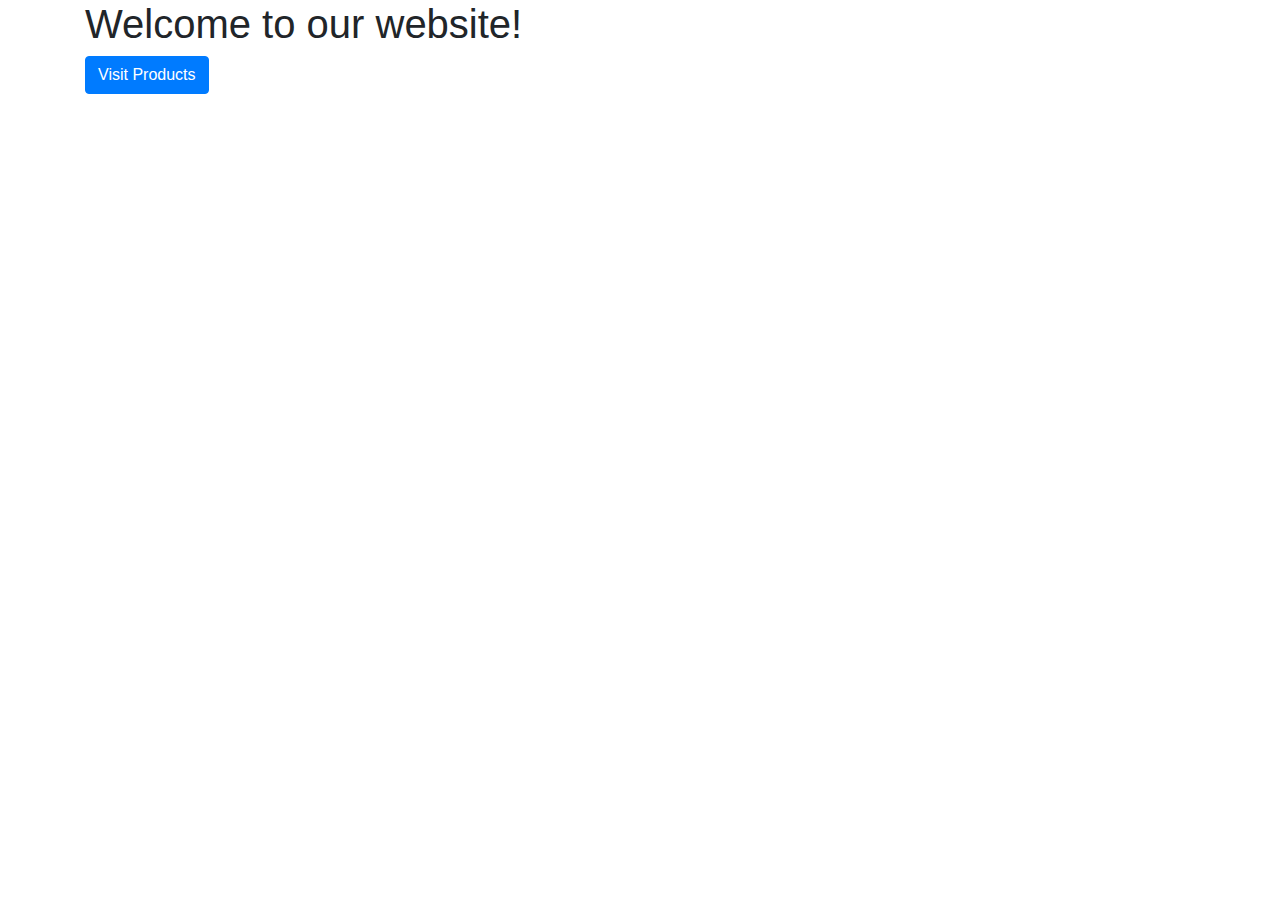
<file: src/main/resources/templates/index.html>
<!DOCTYPE html>
<html xmlns:th="http://www.thymeleaf.org" lang="en">
<head>
    <title>Landing Page</title>
    <link rel="stylesheet" href="https://stackpath.bootstrapcdn.com/bootstrap/4.5.0/css/bootstrap.min.css">
</head>
<body>
<div class="container">
    <h1>Welcome to our website!</h1>
    <a class="btn btn-primary" th:href="@{/products}">Visit Products</a>
</div>
</body>
</html>
</file>
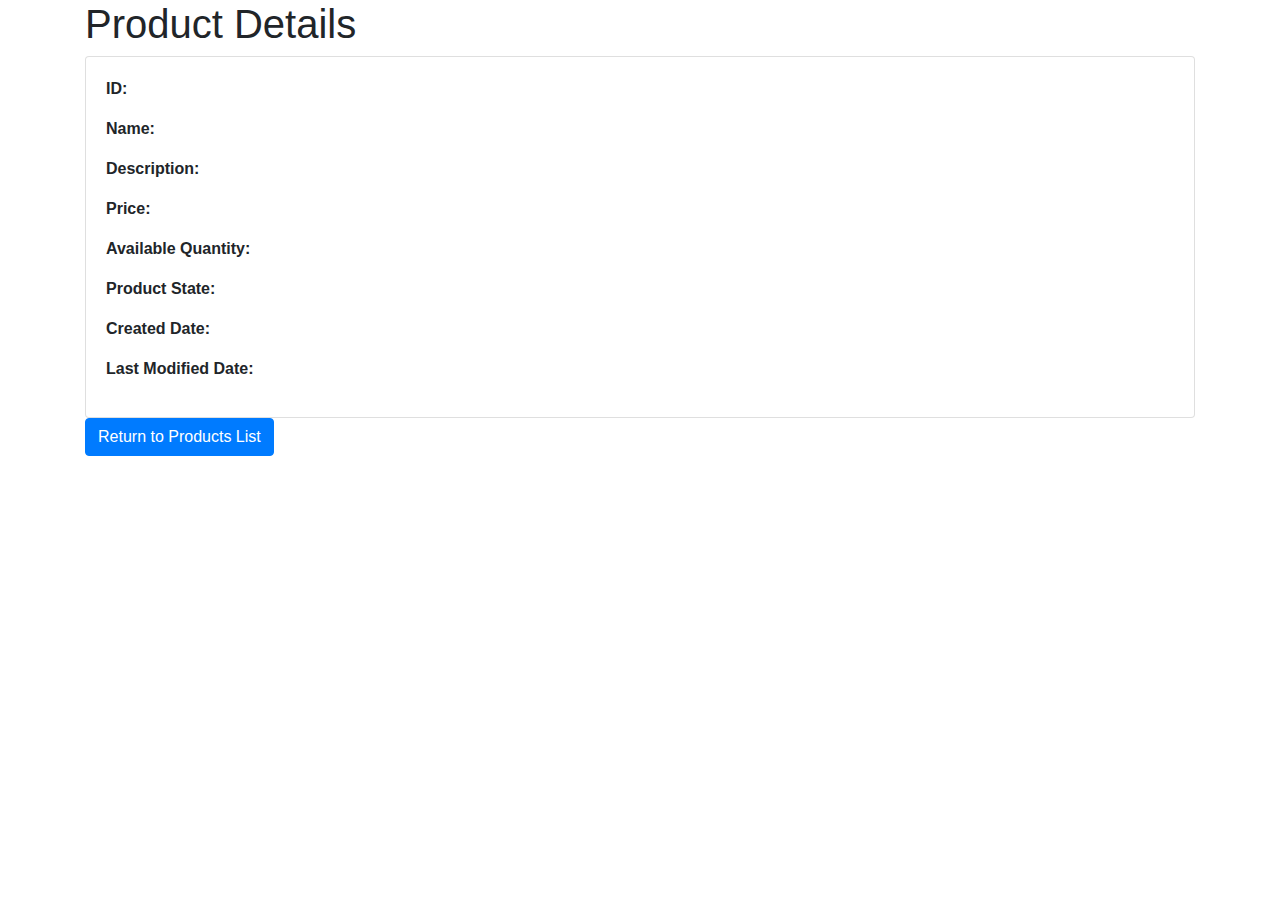
<file: src/main/resources/templates/product-details.html>
<!DOCTYPE html>
<html xmlns:th="http://www.thymeleaf.org" lang="en">
<head>
    <title>Product Details</title>
    <link rel="stylesheet" href="https://stackpath.bootstrapcdn.com/bootstrap/4.5.0/css/bootstrap.min.css">
</head>
<body>
<div class="container">
    <h1>Product Details</h1>
    <div class="card">
        <div class="card-body">
            <p><strong>ID:</strong> <span th:text="${product.id}"></span></p>
            <p><strong>Name:</strong> <span th:text="${product.name}"></span></p>
            <p><strong>Description:</strong> <span th:text="${product.description}"></span></p>
            <p><strong>Price:</strong> <span th:text="${product.price}"></span></p>
            <p><strong>Available Quantity:</strong> <span th:text="${product.availableQuantity}"></span></p>
            <p><strong>Product State:</strong> <span th:text="${product.productState}"></span></p>
            <p><strong>Created Date:</strong> <span th:text="${product.createdDate}"></span></p>
            <p><strong>Last Modified Date:</strong> <span th:text="${product.lastModifiedDate}"></span></p>
        </div>
    </div>
    <a class="btn btn-primary" th:href="@{/products}">Return to Products List</a>
</div>
</body>
</html>
</file>
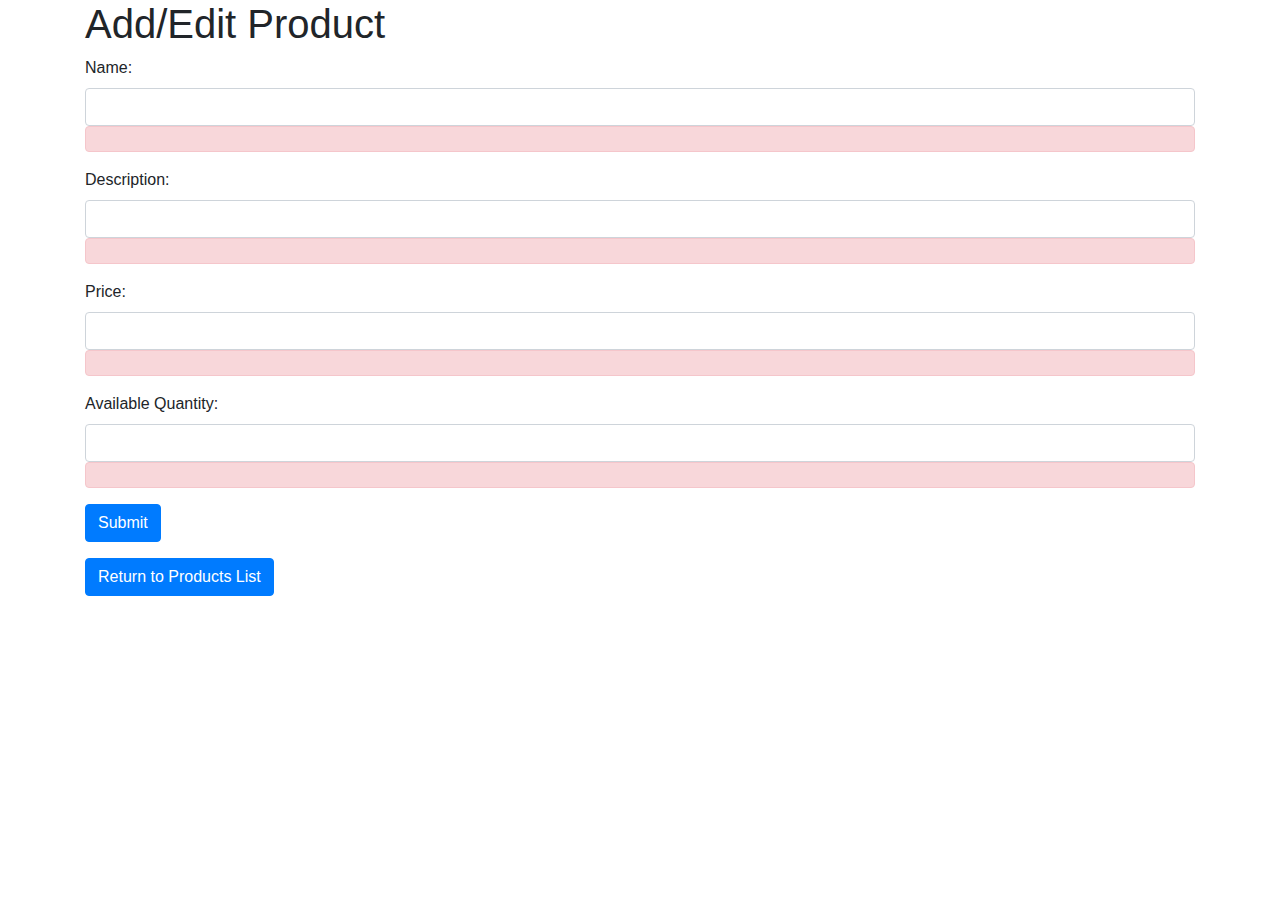
<file: src/main/resources/templates/product-form.html>
<!DOCTYPE html>
<html xmlns:th="http://www.thymeleaf.org" lang="en">
<head>
    <title>Add/Edit Product</title>
    <link rel="stylesheet" href="https://stackpath.bootstrapcdn.com/bootstrap/4.5.0/css/bootstrap.min.css">
</head>
<body>
<div class="container">
    <h1>Add/Edit Product</h1>
    <form th:action="${productId != null} ? @{/products/{id}(id=${productId})} : @{/products}" th:object="${productRequest}" th:method="post">
        <div class="form-group">
            <label for="name">Name:</label>
            <input type="text" id="name" th:field="*{name}" class="form-control">
            <div th:if="${#fields.hasErrors('name')}" th:errors="*{name}" class="alert alert-danger"></div>
        </div>
        <div class="form-group">
            <label for="description">Description:</label>
            <input type="text" id="description" th:field="*{description}" class="form-control">
            <div th:if="${#fields.hasErrors('description')}" th:errors="*{description}" class="alert alert-danger"></div>
        </div>
        <div class="form-group">
            <label for="price">Price:</label>
            <input type="text" id="price" th:field="*{price}" class="form-control" pattern="^\d+(\.\d{1,2})?$">
            <div th:if="${#fields.hasErrors('price')}" th:errors="*{price}" class="alert alert-danger"></div>
        </div>
        <div class="form-group">
            <label for="availableQuantity">Available Quantity:</label>
            <input type="number" id="availableQuantity" th:field="*{availableQuantity}" class="form-control">
            <div th:if="${#fields.hasErrors('availableQuantity')}" th:errors="*{availableQuantity}" class="alert alert-danger"></div>
        </div>
        <div class="form-group">
            <input type="submit" value="Submit" class="btn btn-primary">
        </div>
    </form>
    <a class="btn btn-primary" th:href="@{/products}">Return to Products List</a>
</div>
</body>
</html>
</file>
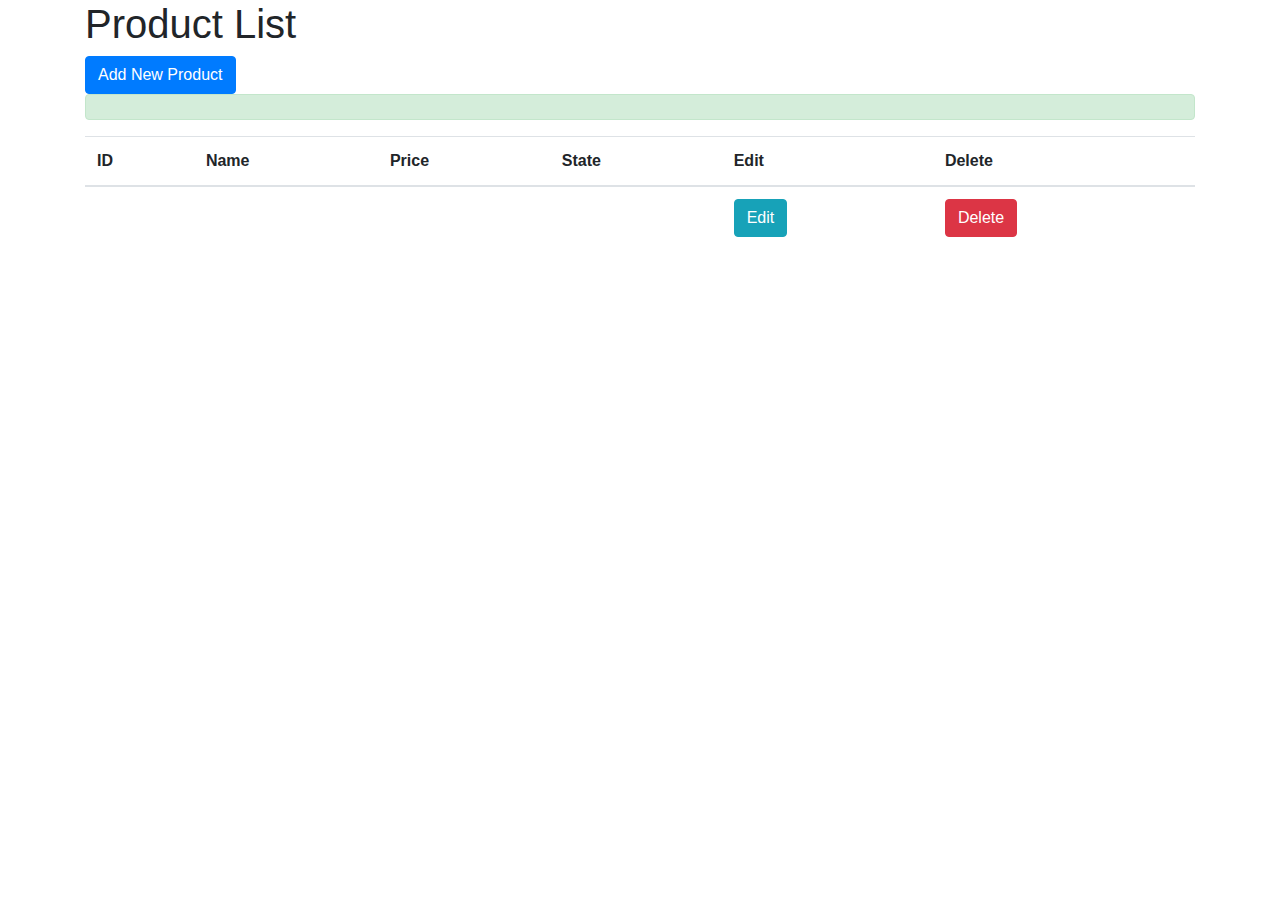
<file: src/main/resources/templates/products-list.html>
<!DOCTYPE html>
<html xmlns:th="http://www.thymeleaf.org" lang="en">
<head>
    <title>Product List</title>
    <link rel="stylesheet" href="https://stackpath.bootstrapcdn.com/bootstrap/4.5.0/css/bootstrap.min.css">
</head>
<body>
<div class="container">
    <h1>Product List</h1>
    <a class="btn btn-primary" th:href="@{/products/new}">Add New Product</a>
    <div th:if="${message}" class="alert alert-success" th:text="${message}" style="white-space: pre-wrap"></div>
    <table class="table">
        <thead>
        <tr>
            <th>ID</th>
            <th>Name</th>
            <th>Price</th>
            <th>State</th>
            <th>Edit</th>
            <th>Delete</th>
        </tr>
        </thead>
        <tbody>
        <tr th:each="product : ${products}">
            <td><a th:href="@{/products/{id}(id=${product.id})}" th:text="${product.id}"></a></td>
            <td th:text="${product.name}"></td>
            <td th:text="${product.price}"></td>
            <td th:text="${product.productState}"></td>
            <td><a class="btn btn-info" th:href="@{/products/{id}/edit(id=${product.id})}">Edit</a></td>
            <td>
                <form th:action="@{/products/{id}/delete(id=${product.id})}" th:method="post">
                    <input class="btn btn-danger" type="submit" value="Delete">
                </form>
            </td>
        </tr>
        </tbody>
    </table>
</div>
</body>
</html>
</file>
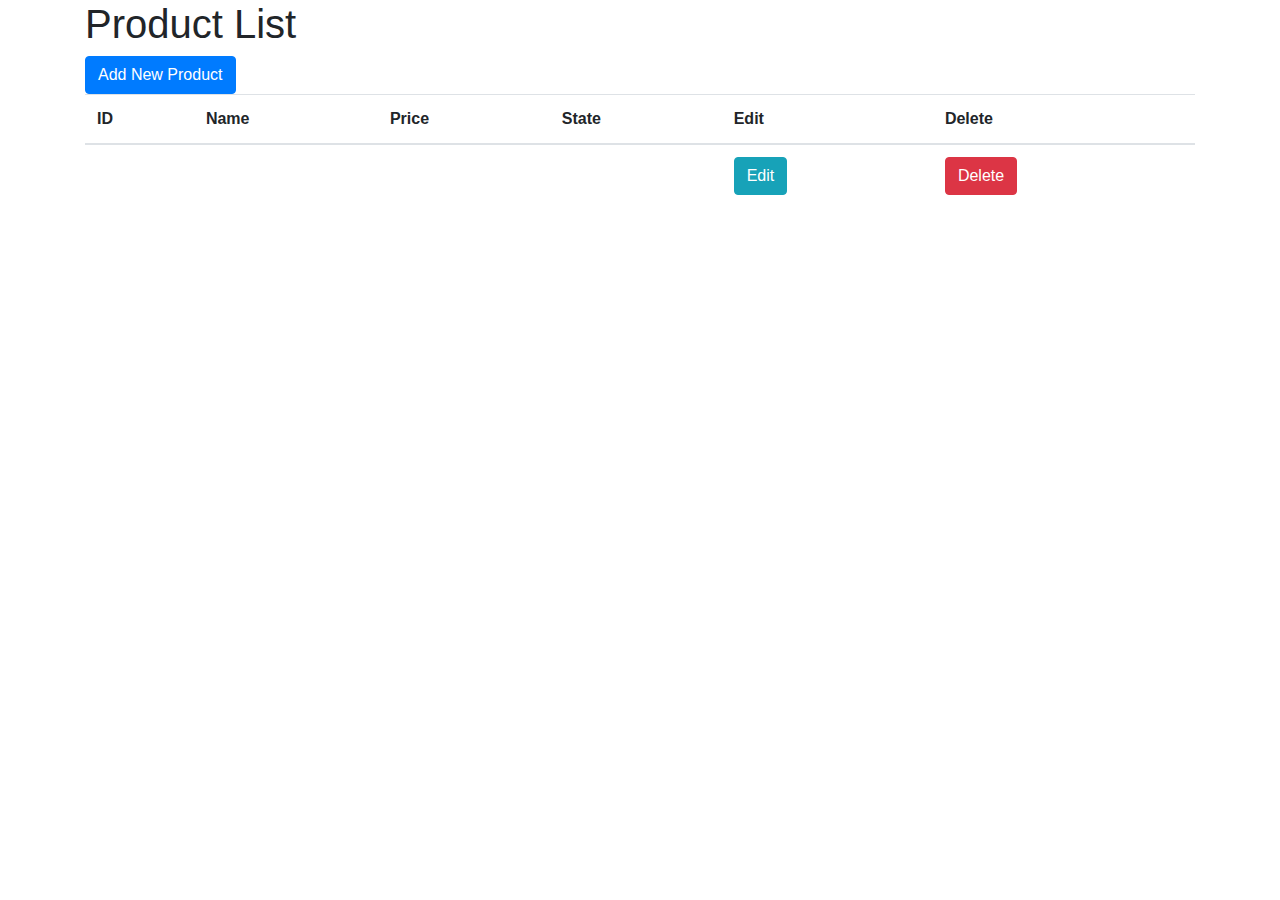
<file: src/main/resources/templates/products.html>
<!DOCTYPE html>
<html xmlns:th="http://www.thymeleaf.org">
<head>
    <title>Product List</title>
    <link rel="stylesheet" href="https://stackpath.bootstrapcdn.com/bootstrap/4.5.0/css/bootstrap.min.css">
</head>
<body>
<div class="container">
    <h1>Product List</h1>
    <a class="btn btn-primary" th:href="@{/products/new}">Add New Product</a>
    <table class="table">
        <thead>
        <tr>
            <th>ID</th>
            <th>Name</th>
            <th>Price</th>
            <th>State</th>
            <th>Edit</th>
            <th>Delete</th>
        </tr>
        </thead>
        <tbody>
        <tr th:each="product : ${products}">
            <td><a th:href="@{/products/{id}(id=${product.id})}" th:text="${product.id}"></a></td>
            <td th:text="${product.name}"></td>
            <td th:text="${product.price}"></td>
            <td th:text="${product.productState}"></td>
            <td><a class="btn btn-info" th:href="@{/products/{id}/edit(id=${product.id})}">Edit</a></td>
            <td>
                <form th:action="@{/products/{id}/delete(id=${product.id})}" th:method="post">
                    <input class="btn btn-danger" type="submit" value="Delete">
                </form>
            </td>
        </tr>
        </tbody>
    </table>
</div>
</body>
</html>
</file>
